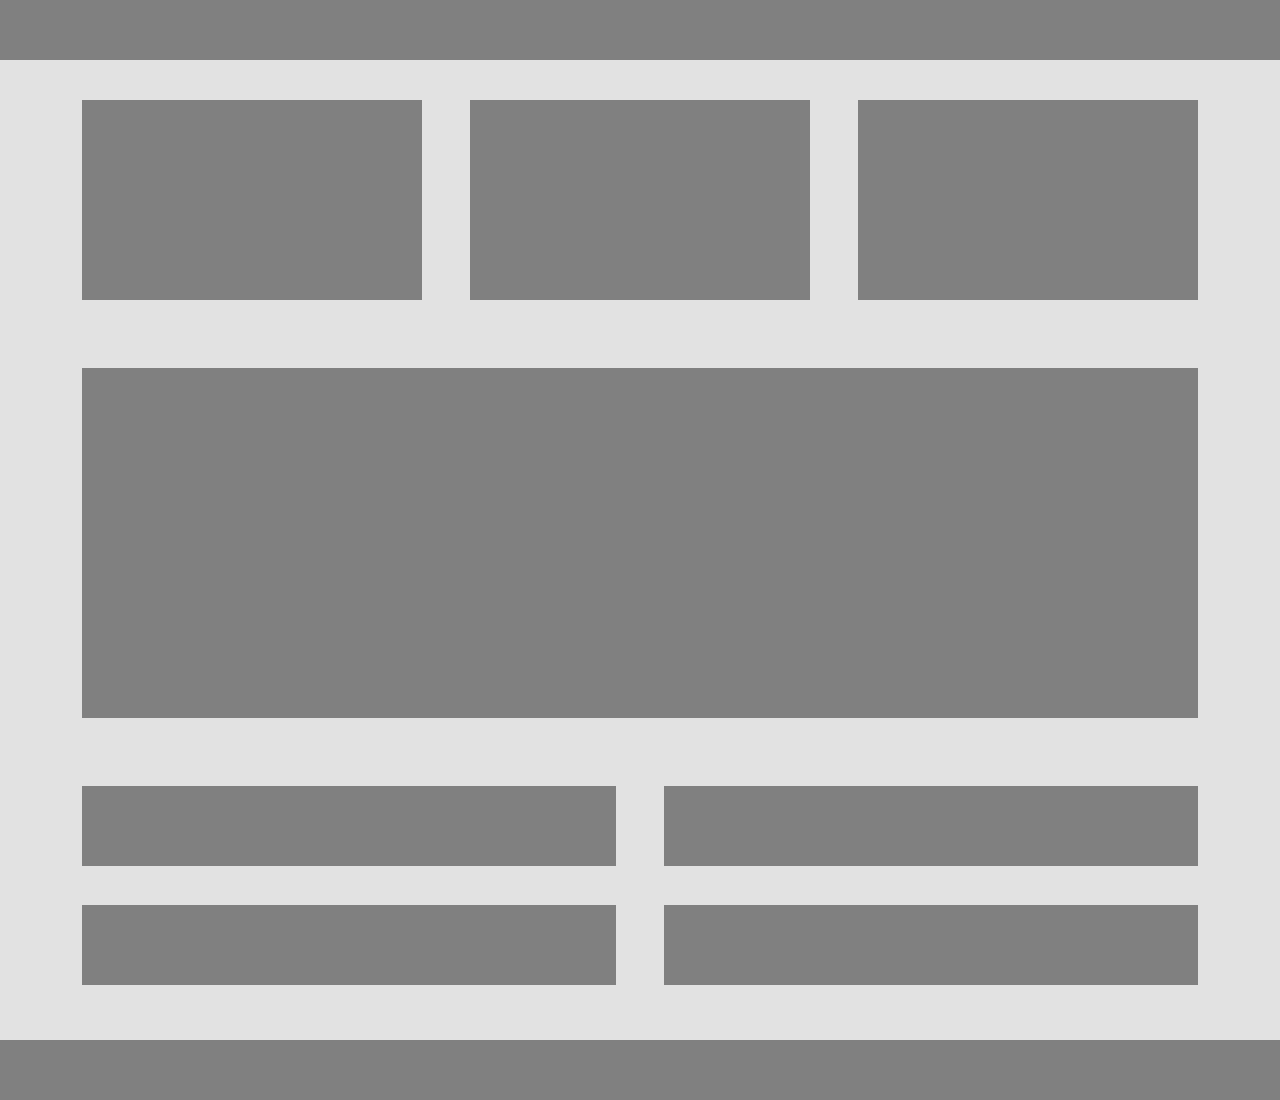
<file: atividade01/index.html>
<!DOCTYPE html>
<html lang="pt-BR">
<head>
    <meta charset="UTF-8">
    <meta name="viewport" content="width=device-width, initial-scale=1.0">
    <title>Trabalho de Layout</title>
    
    <link href="https://cdn.jsdelivr.net/npm/bootstrap@5.3.0/dist/css/bootstrap.min.css" rel="stylesheet">
    <style>
        body {
            background-color: #e2e2e2; 
            margin: 0;
            display: flex;
            flex-direction: column;
            min-height: 100vh; 
        }

        .header, footer {
            background-color: #808080; 
            height: 60px;
            width: 100%;
        }

        .box {
            background-color: #808080;
            margin-bottom: 20px;
        }

        .small-box { height: 200px; }
        .larger-box { height: 350px; }
        .list-box { height: 80px; margin-bottom: 15px; } 

        main {
            padding-top: 40px;
            padding-bottom: 40px;
        }
    </style>
</head>
<body>

    <header class="header"></header>

    <main class="d-flex align-items-center justify-content-center flex-grow-1">        
        <div class="container">
            <div class="row g-5 mb-5">
                <div class="col-4">
                    <div class="box small-box"></div>
                </div>
                <div class="col-4">
                    <div class="box small-box"></div>
                </div>
                <div class="col-4">
                    <div class="box small-box"></div>
                </div>
            </div>

            <div class="row mb-5">
                <div class="col-12">
                    <div class="box larger-box"></div>
                </div>
            </div>

            <div class="row g-4 gx-5">
                <div class="col-6">
                    <div class="box list-box"></div>
                </div>
                <div class="col-6">
                    <div class="box list-box"></div>
                </div>
                <div class="col-6">
                    <div class="box list-box"></div>
                </div>
                <div class="col-6">
                    <div class="box list-box"></div>
                </div>
            </div>
        </div>
    </main>

    <footer class="footer"></footer>
</body>
</html>
</file>
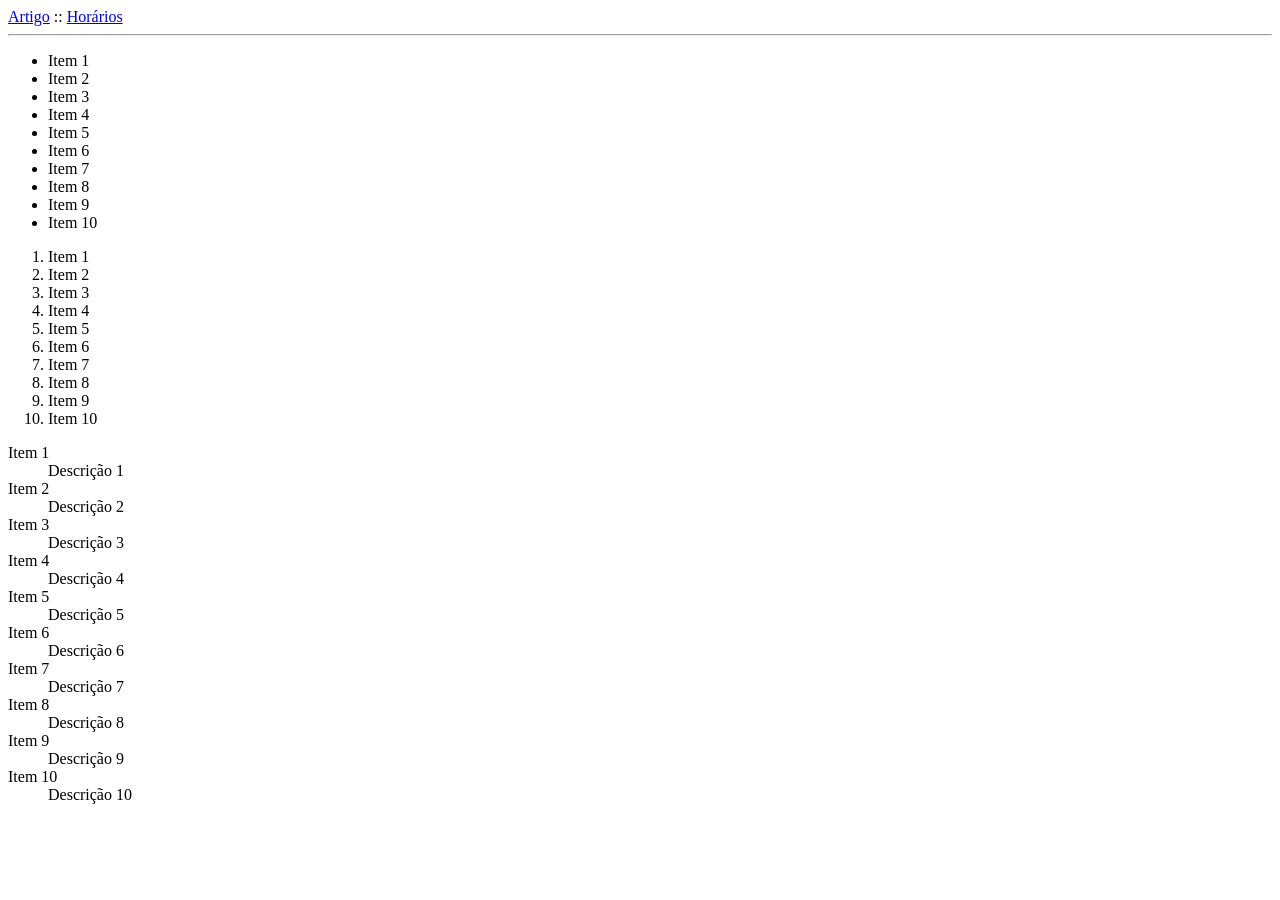
<file: aula01/index.html>
<!DOCTYPE html>
<html lang="en">

<head>
    <meta charset="UTF-8">
    <meta name="viewport" content="width=device-width, initial-scale=1.0">
    <title>Document</title>
</head>

<body>
    <!-- a[href="artigo.html"]{Artigo} -->
    <a href="artigo.html" target="_blank">Artigo</a> :: <a href="horario.html" >Horários</a>
    <hr>
    <!-- ul>(li{Item $}*10) -->
    <ul>
        <li>Item 1</li>
        <li>Item 2</li>
        <li>Item 3</li>
        <li>Item 4</li>
        <li>Item 5</li>
        <li>Item 6</li>
        <li>Item 7</li>
        <li>Item 8</li>
        <li>Item 9</li>
        <li>Item 10</li>
    </ul>
    <ol>
        <li>Item 1</li>
        <li>Item 2</li>
        <li>Item 3</li>
        <li>Item 4</li>
        <li>Item 5</li>
        <li>Item 6</li>
        <li>Item 7</li>
        <li>Item 8</li>
        <li>Item 9</li>
        <li>Item 10</li>
    </ol>
    <!-- dl>(dt{Item $}+dd{Descrição $})*10 -->
    <dl>
        <dt>Item 1</dt>
        <dd>Descrição 1</dd>
        <dt>Item 2</dt>
        <dd>Descrição 2</dd>
        <dt>Item 3</dt>
        <dd>Descrição 3</dd>
        <dt>Item 4</dt>
        <dd>Descrição 4</dd>
        <dt>Item 5</dt>
        <dd>Descrição 5</dd>
        <dt>Item 6</dt>
        <dd>Descrição 6</dd>
        <dt>Item 7</dt>
        <dd>Descrição 7</dd>
        <dt>Item 8</dt>
        <dd>Descrição 8</dd>
        <dt>Item 9</dt>
        <dd>Descrição 9</dd>
        <dt>Item 10</dt>
        <dd>Descrição 10</dd>
    </dl>

</body>

</html>
</file>
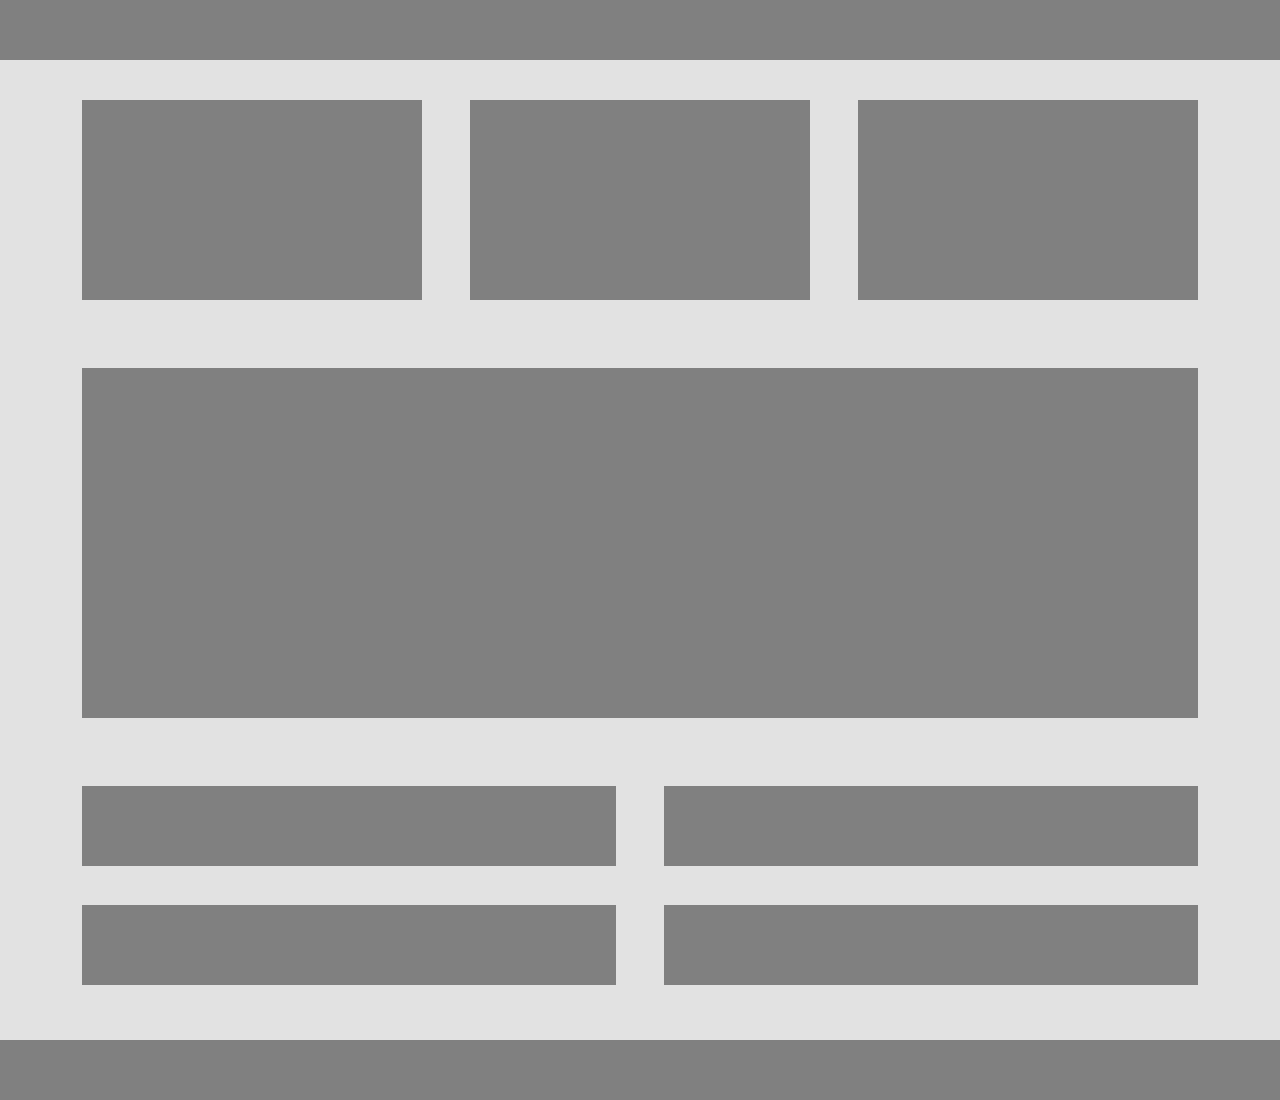
<file: atividades/layout responsivo com bootstrap/index.html>
<!DOCTYPE html>
<html lang="pt-BR">
<head>
    <meta charset="UTF-8">
    <meta name="viewport" content="width=device-width, initial-scale=1.0">
    <title>Trabalho de Layout</title>
    
    <link href="https://cdn.jsdelivr.net/npm/bootstrap@5.3.0/dist/css/bootstrap.min.css" rel="stylesheet">
    <style>
        body {
            background-color: #e2e2e2; 
            margin: 0;
            display: flex;
            flex-direction: column;
            min-height: 100vh; 
        }

        header, footer {
            background-color: #808080; 
            height: 60px;
            width: 100%;
        }

        .box {
            background-color: #808080;
            margin-bottom: 20px;
        }

        .small-box { height: 200px; }
        .larger-box { height: 350px; }
        .list-box { height: 80px; margin-bottom: 15px; } 

        main {
            padding-top: 40px;
            padding-bottom: 40px;
        }
    </style>
</head>
<body>

    <header></header>

    <main class="d-flex align-items-center justify-content-center flex-grow-1">        
        <div class="container">
            <div class="row g-5 mb-5">
                <div class="col-4">
                    <div class="box small-box"></div>
                </div>
                <div class="col-4">
                    <div class="box small-box"></div>
                </div>
                <div class="col-4">
                    <div class="box small-box"></div>
                </div>
            </div>

            <div class="row mb-5">
                <div class="col-12">
                    <div class="box larger-box"></div>
                </div>
            </div>

            <div class="row g-4 gx-5">
                <div class="col-6">
                    <div class="box list-box"></div>
                </div>
                <div class="col-6">
                    <div class="box list-box"></div>
                </div>
                <div class="col-6">
                    <div class="box list-box"></div>
                </div>
                <div class="col-6">
                    <div class="box list-box"></div>
                </div>
            </div>
        </div>
    </main>

    <footer></footer>
</body>
</html>
</file>
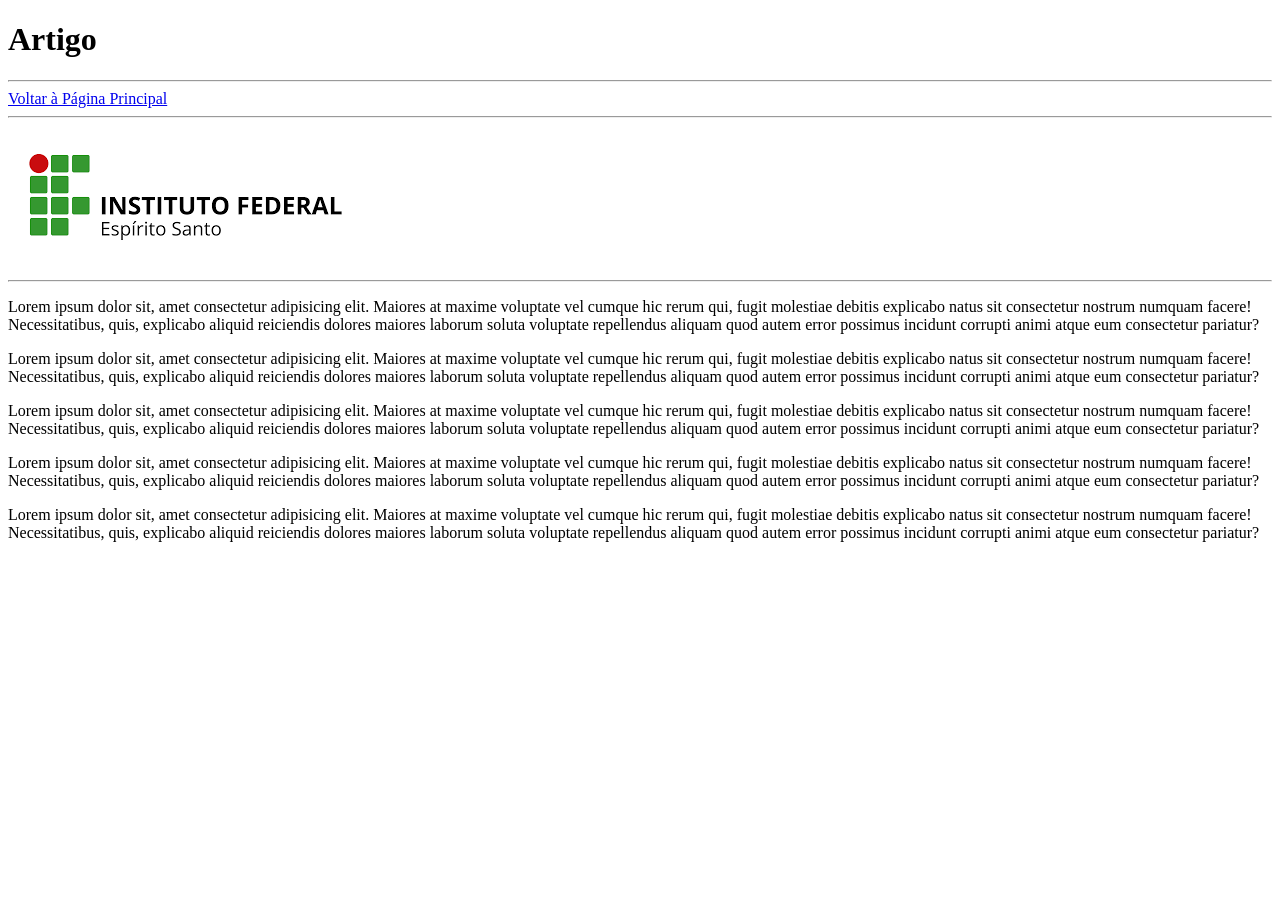
<file: aula01/artigo.html>
<!DOCTYPE html>
<html lang="en">
<head>
    <meta charset="UTF-8">
    <meta name="viewport" content="width=device-width, initial-scale=1.0">
    <title>Artigo</title>
</head>
<body>
    <h1>Artigo</h1>
    <hr>
    <a href="index.html">Voltar à Página Principal</a>
    <hr>
    <img src="logo_ifes.png" alt="Logotipo do Ifes">
    <hr>
    <p>Lorem ipsum dolor sit, amet consectetur adipisicing elit. Maiores at maxime voluptate vel cumque hic rerum qui, fugit molestiae debitis explicabo natus sit consectetur nostrum numquam facere! Necessitatibus, quis, explicabo aliquid reiciendis dolores maiores laborum soluta voluptate repellendus aliquam quod autem error possimus incidunt corrupti animi atque eum consectetur pariatur?</p>
    <p>Lorem ipsum dolor sit, amet consectetur adipisicing elit. Maiores at maxime voluptate vel cumque hic rerum qui, fugit molestiae debitis explicabo natus sit consectetur nostrum numquam facere! Necessitatibus, quis, explicabo aliquid reiciendis dolores maiores laborum soluta voluptate repellendus aliquam quod autem error possimus incidunt corrupti animi atque eum consectetur pariatur?</p>
    <p>Lorem ipsum dolor sit, amet consectetur adipisicing elit. Maiores at maxime voluptate vel cumque hic rerum qui, fugit molestiae debitis explicabo natus sit consectetur nostrum numquam facere! Necessitatibus, quis, explicabo aliquid reiciendis dolores maiores laborum soluta voluptate repellendus aliquam quod autem error possimus incidunt corrupti animi atque eum consectetur pariatur?</p>
    <p>Lorem ipsum dolor sit, amet consectetur adipisicing elit. Maiores at maxime voluptate vel cumque hic rerum qui, fugit molestiae debitis explicabo natus sit consectetur nostrum numquam facere! Necessitatibus, quis, explicabo aliquid reiciendis dolores maiores laborum soluta voluptate repellendus aliquam quod autem error possimus incidunt corrupti animi atque eum consectetur pariatur?</p>
    <p>Lorem ipsum dolor sit, amet consectetur adipisicing elit. Maiores at maxime voluptate vel cumque hic rerum qui, fugit molestiae debitis explicabo natus sit consectetur nostrum numquam facere! Necessitatibus, quis, explicabo aliquid reiciendis dolores maiores laborum soluta voluptate repellendus aliquam quod autem error possimus incidunt corrupti animi atque eum consectetur pariatur?</p>
</body>
</html>
</file>
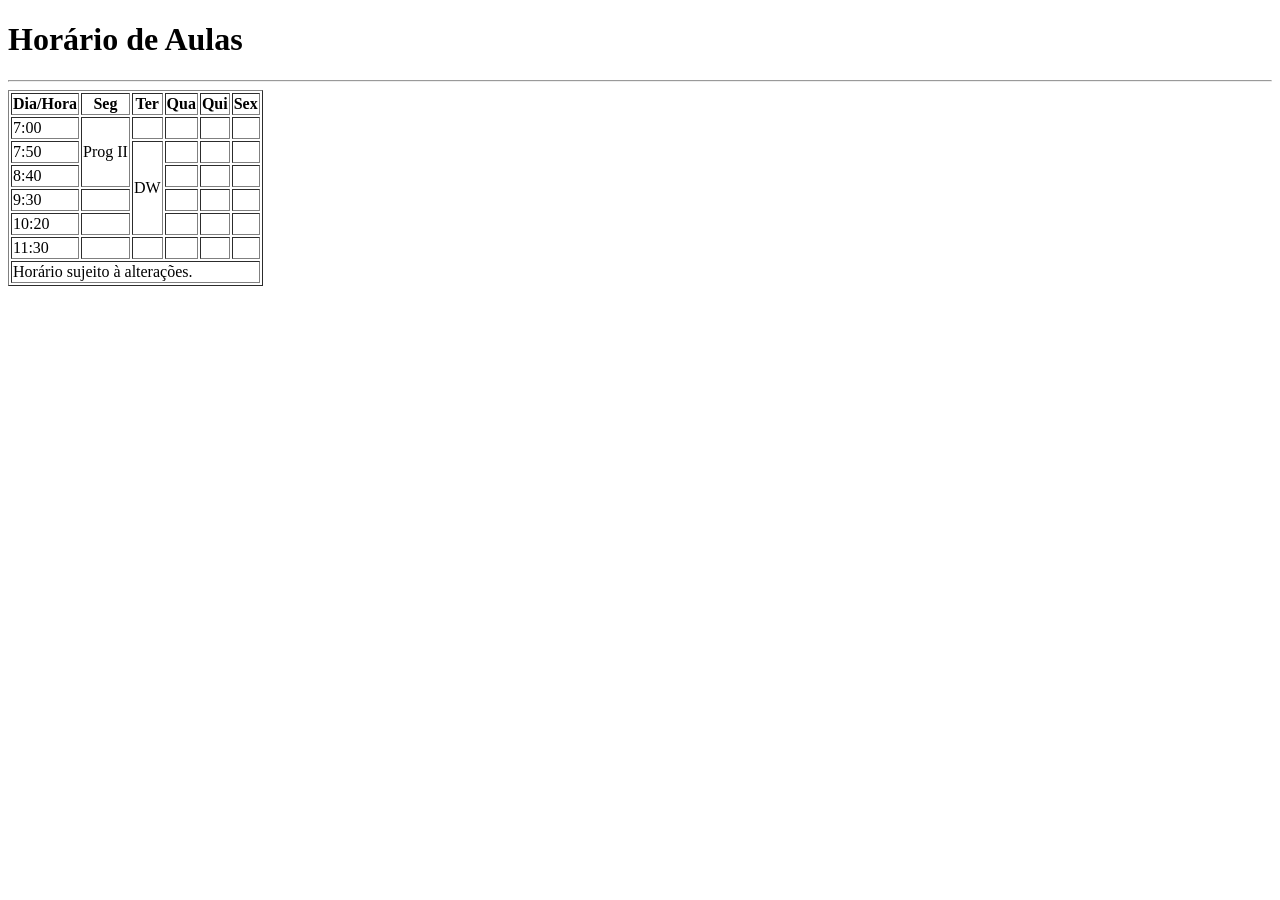
<file: aula01/horario.html>
<!DOCTYPE html>
<html lang="pt-br">

<head>
    <meta charset="UTF-8">
    <meta name="viewport" content="width=device-width, initial-scale=1.0">
    <title>Horário de Aulas</title>
</head>

<body>
    <h1>Horário de Aulas</h1>
    <hr>
    <!-- table>(tr>(td*6))*7 -->
    <table border="1">
        <thead>
            <tr>
                <th>Dia/Hora</th>
                <th>Seg</th>
                <th>Ter</th>
                <th>Qua</th>
                <th>Qui</th>
                <th>Sex</th>
            </tr>
        </thead>
        <tbody>
            <tr>
                <td>7:00</td>
                <td rowspan="3">Prog II</td>
                <td></td>
                <td></td>
                <td></td>
                <td></td>
            </tr>
            <tr>
                <td>7:50</td>
                <td rowspan="4">DW</td>
                <td></td>
                <td></td>
                <td></td>
            </tr>
            <tr>
                <td>8:40</td>
                <td></td>
                <td></td>
                <td></td>
            </tr>
            <tr>
                <td>9:30</td>
                <td></td>
                <td></td>
                <td></td>
                <td></td>
            </tr>
            <tr>
                <td>10:20</td>
                <td></td>
                <td></td>
                <td></td>
                <td></td>
            </tr>
            <tr>
                <td>11:30</td>
                <td></td>
                <td></td>
                <td></td>
                <td></td>
                <td></td>
            </tr>
        </tbody>
        <!-- tfoot>tr>td[colspan="6"]{Horário sujeito à alterações.} -->
        <tfoot>
            <tr>
                <td colspan="6">Horário sujeito à alterações.</td>
            </tr>
        </tfoot>
    </table>
</body>

</html>
</file>
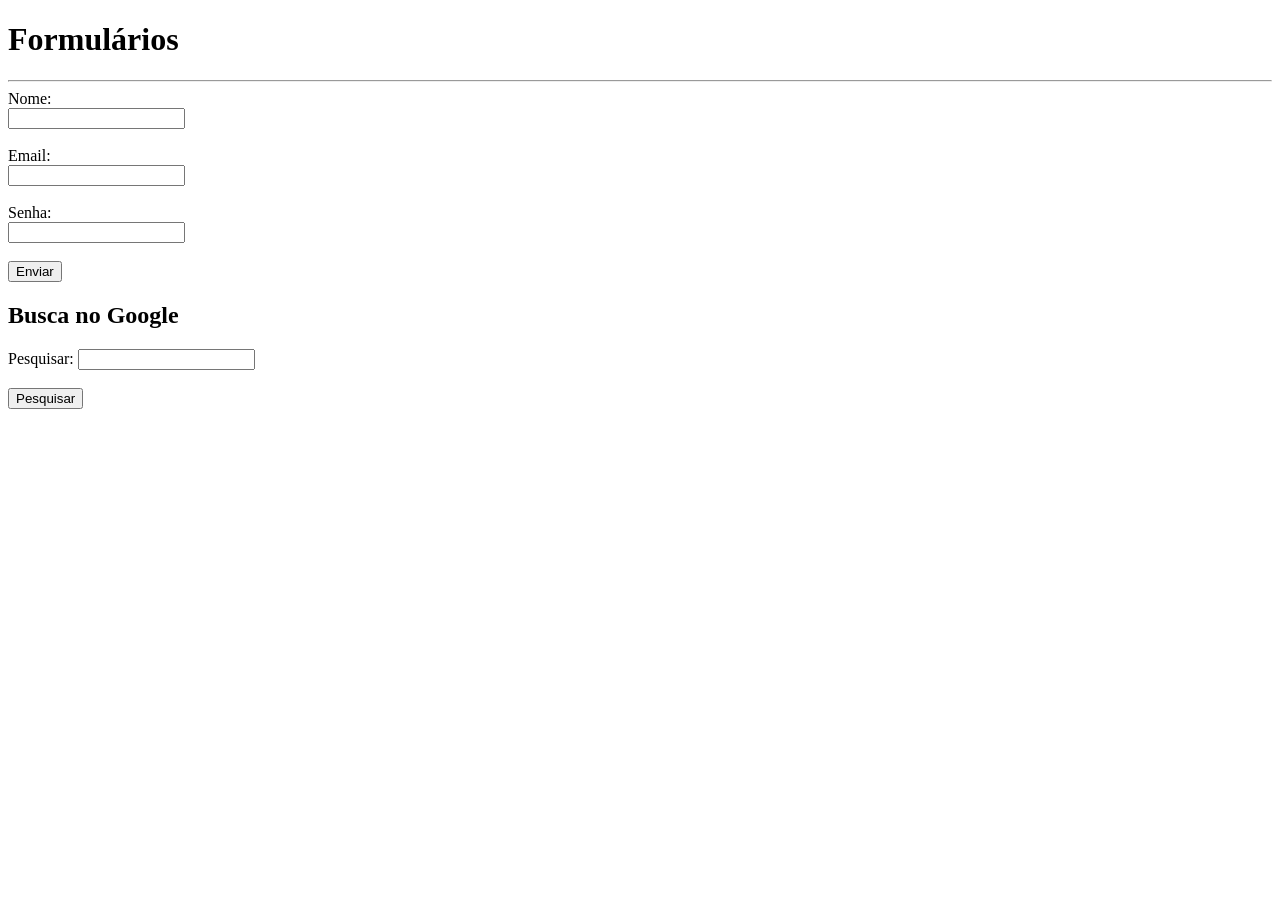
<file: aula02/forms.html>
<!DOCTYPE html>
<html lang="pt-br">

<head>
    <meta charset="UTF-8">
    <meta name="viewport" content="width=device-width, initial-scale=1.0">
    <title>Document</title>
</head>

<body>
    <h1>Formulários</h1>
    <hr>
    <form action="/cadastrar" method="post">
        <label>Nome:<br>
            <input type="text" id="nome" name="nome"><br><br>
        </label>

        <label for="email">Email:</label><br>
        <input type="email" id="email" name="email"><br><br>

        <label for="senha">Senha:</label><br>
        <input type="password" id="senha" name="senha"><br><br>

        <!-- <input type="submit" value="Cadastrar"> -->
        <button type="submit">Enviar</button>
    </form>
    <h2>Busca no Google</h2>
    <form action="https://google.com/search" method="get">
        <label for="q">Pesquisar:</label>
        <input type="text" name="q" id="q"><br><br>
        <button type="submit">Pesquisar</button>
    </form>
</body>

</html>
</file>
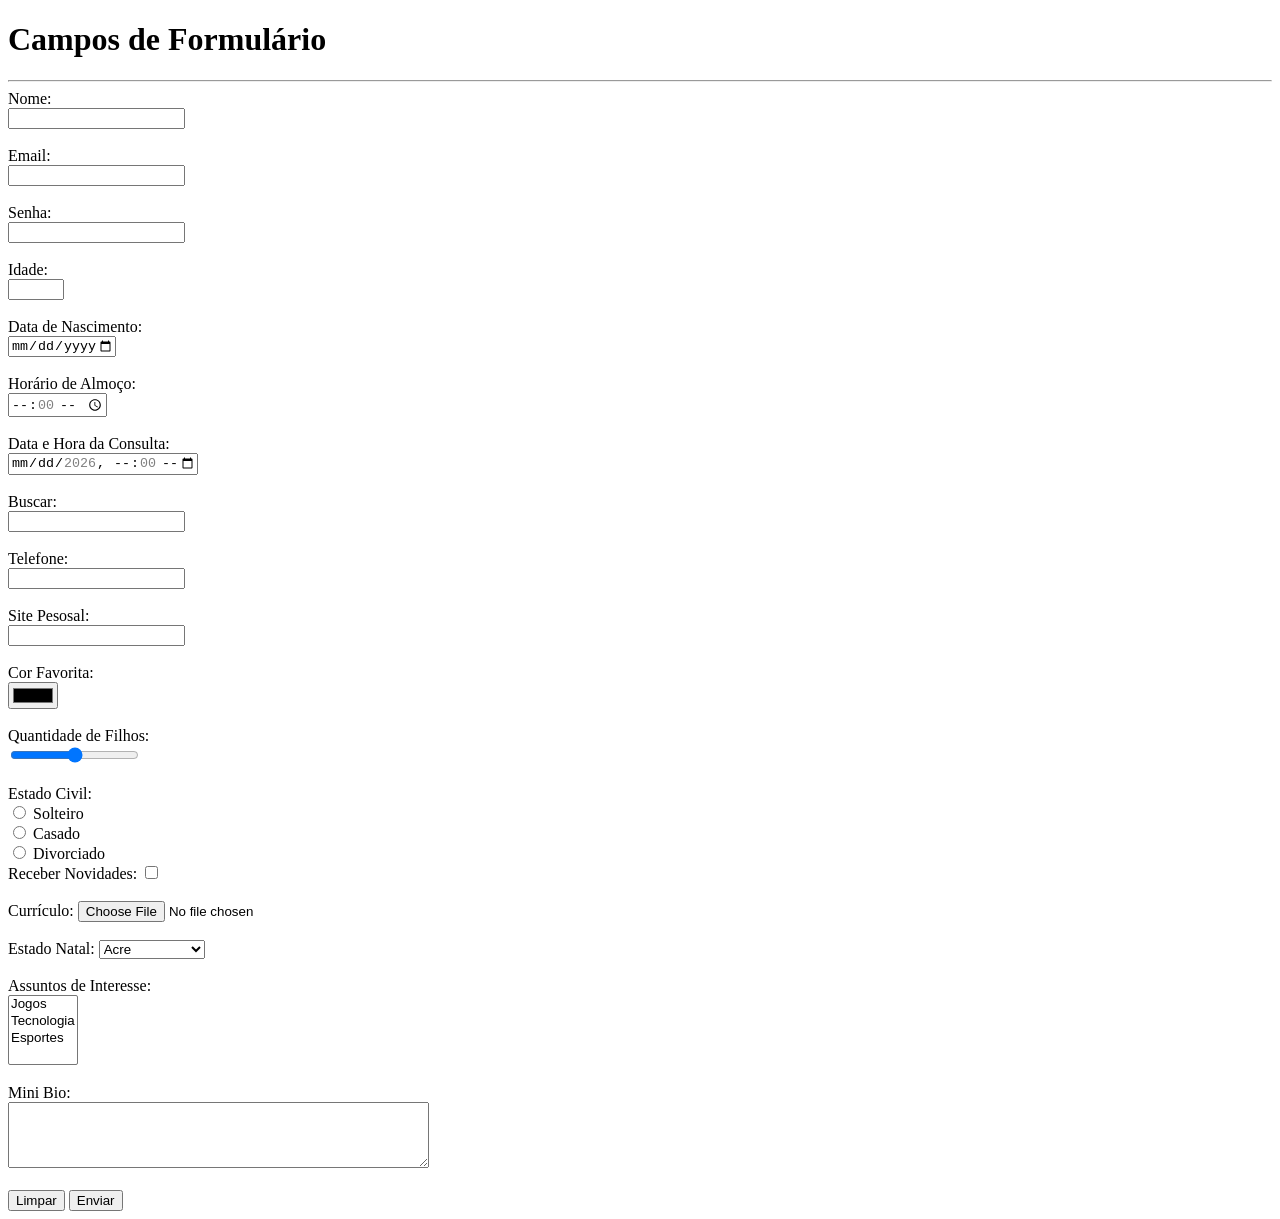
<file: aula02/inputs.html>
<!DOCTYPE html>
<html lang="pt-br">
<head>
    <meta charset="UTF-8">
    <meta name="viewport" content="width=device-width, initial-scale=1.0">
    <title>Campos de Formulário</title>
</head>
<body>
    <h1>Campos de Formulário</h1>
    <hr>
    <form action="">
        <label>Nome:<br>
            <input type="text" id="nome" name="nome"><br><br>
        </label>

        <label for="email">Email:</label><br>
        <input type="email" id="email" name="email"><br><br>

        <label for="senha">Senha:</label><br>
        <input type="password" id="senha" name="senha"><br><br>

        <label for="idade">Idade:</label><br>
        <input type="number" name="idade" id="idade" min="0" max="120" step="2"><br><br>

        <label for="dataNascimento">Data de Nascimento:</label><br>
        <input type="date" name="dataNascimento" id="dataNascimento" min="1906-02-24" max="2026-02-23"><br><br>

        <label for="horarioAlmoco">Horário de Almoço:</label><br>
        <input type="time" name="horarioAlmoco" id="horarioAlmoco" min="10:00" max="15:00" step="3600"><br><br>

        <label for="dataHoraConsulta">Data e Hora da Consulta:</label><br>
        <input type="datetime-local" name="dataHoraConsulta" id="dataHoraConsulta" max="2026-12-31T23:59" min="2026-01-01T00:00" step="3600"><br><br>

        <label for="busca">Buscar:</label><br>
        <input type="search" name="busca" id="busca"><br><br>

        <label for="telefone">Telefone:</label><br>
        <input type="tel" name="telefone" id="telefone" pattern="[0-9]{11}"><br><br>
        
        <label for="sitePesosal">Site Pesosal:</label><br>
        <input type="url" name="sitePesosal" id="sitePesosal"><br><br>

        <label for="corFavorita">Cor Favorita:</label><br>
        <input type="color" name="corFavorita" id="corFavorita"><br><br>
        
        <label for="qtdDeFilhos">Quantidade de Filhos:</label><br>
        <input type="range" name="qtdDeFilhos" id="qtdDeFilhos"><br><br>
        
        <label for="estadoCivil">Estado Civil:</label><br>
        <input type="radio" name="estadoCivil" id="solteiro" value="solteiro">
        <label for="solteiro">Solteiro</label><br>
        <input type="radio" name="estadoCivil" id="casado" value="solteiro">
        <label for="casado">Casado</label><br>
        <input type="radio" name="estadoCivil" id="divorciado" value="solteiro">
        <label for="divorciado">Divorciado</label><br>
        
        <label for="receberNovidades">Receber Novidades:</label>
        <input type="checkbox" id="receberNovidades" name="receberNovidades"><br><br>  

        <label for="curriculoPDF">Currículo:</label>
        <input type="file" id="curriculoPDF" name="curriculoPDF" accept=".pdf"><br><br>  

        <label for="ufNatal">Estado Natal:</label>
        <select name="ufNatal" id="ufNatal">
            <option value="AC">Acre</option>
            <option value="AL">Alagoas</option>
            <option value="AP">Amapá</option>
            <option value="ES">Espírito Santo</option>
        </select><br><br>

        <label for="assuntosInteresse">Assuntos de Interesse:</label><br>
        <select name="assuntosInteresse" id="assuntosInteresse" multiple size="4">
            <option value="jogos">Jogos</option>
            <option value="tecnologia">Tecnologia</option>
            <option value="esportes">Esportes</option>
        </select><br><br>

        <label for="miniBio">Mini Bio:</label><br>
        <textarea name="miniBio" id="miniBio" rows="4" cols="50"></textarea><br><br>

        <button type="reset">Limpar</button>

        <button type="submit">Enviar</button>


        <input type="hidden" name="idUsuario" value="12345">

    </form>
</body>
</html>
</file>
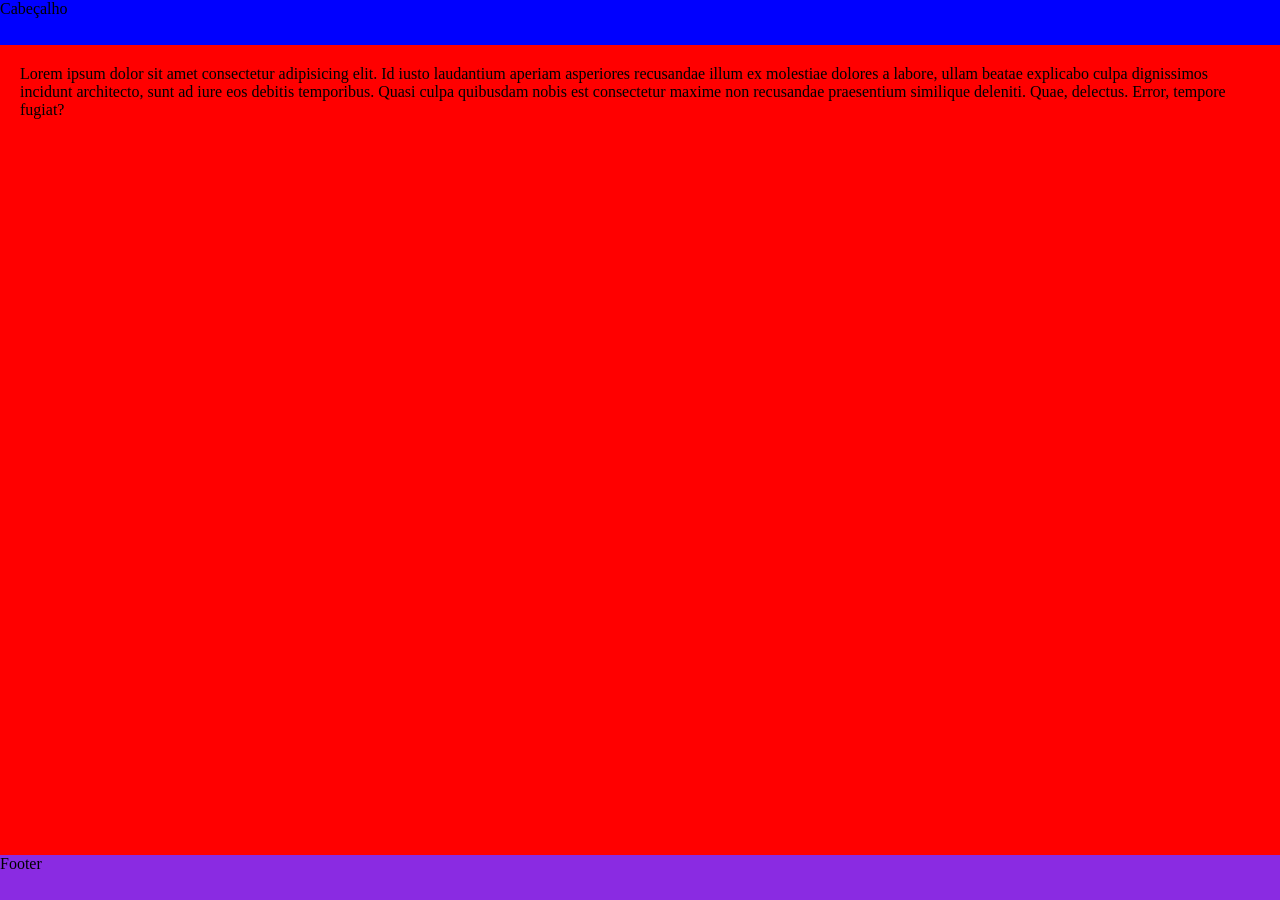
<file: Aprendendo CSS/desafio1/teste.html>
<!DOCTYPE html>
<html lang="pt">
<head>
    <meta charset="UTF-8">
    <meta name="viewport" content="width=device-width, initial-scale=1.0">
    <title>Document</title>

    <link rel="stylesheet" href="./style.css">

</head>
<body>
    <header class="header"> Cabeçalho</header>
    <main class="main"> Lorem ipsum dolor sit amet consectetur adipisicing elit. Id iusto laudantium aperiam asperiores recusandae illum ex molestiae dolores a labore, ullam beatae explicabo culpa dignissimos incidunt architecto, sunt ad iure eos debitis temporibus. Quasi culpa quibusdam nobis est consectetur maxime non recusandae praesentium similique deleniti. Quae, delectus. Error, tempore fugiat?</main>
    <footer class="footer"> Footer</footer>
</body>
</html>
</file>
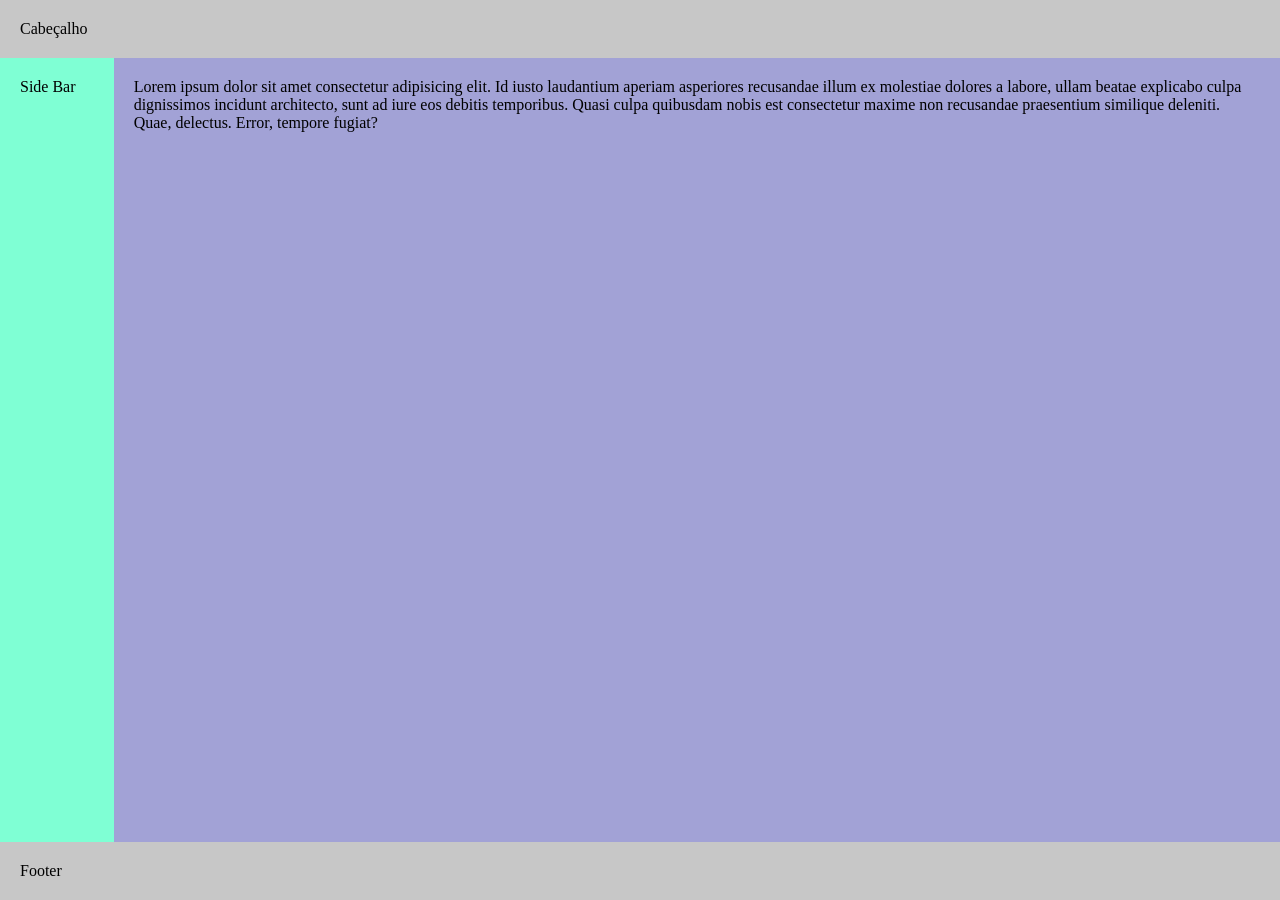
<file: Aprendendo CSS/desafio2/teste2.html>
<!DOCTYPE html>
<html lang="pt">

<head>
    <meta charset="UTF-8">
    <meta name="viewport" content="width=device-width, initial-scale=1.0">
    <title>Document</title>

    <link rel="stylesheet" href="./style2.css">

</head>

<body>
    <header class="header"> Cabeçalho</header>
    <div class="container">
        <div class="side-bar"> Side Bar</div>
        <main class="main"> Lorem ipsum dolor sit amet consectetur adipisicing elit. Id iusto laudantium aperiam
            asperiores recusandae illum ex molestiae dolores a labore, ullam beatae explicabo culpa dignissimos incidunt
            architecto, sunt ad iure eos debitis temporibus. Quasi culpa quibusdam nobis est consectetur maxime non
            recusandae praesentium similique deleniti. Quae, delectus. Error, tempore fugiat?</main>
    </div>
    <footer class="footer"> Footer</footer>
</body>

</html>
</file>
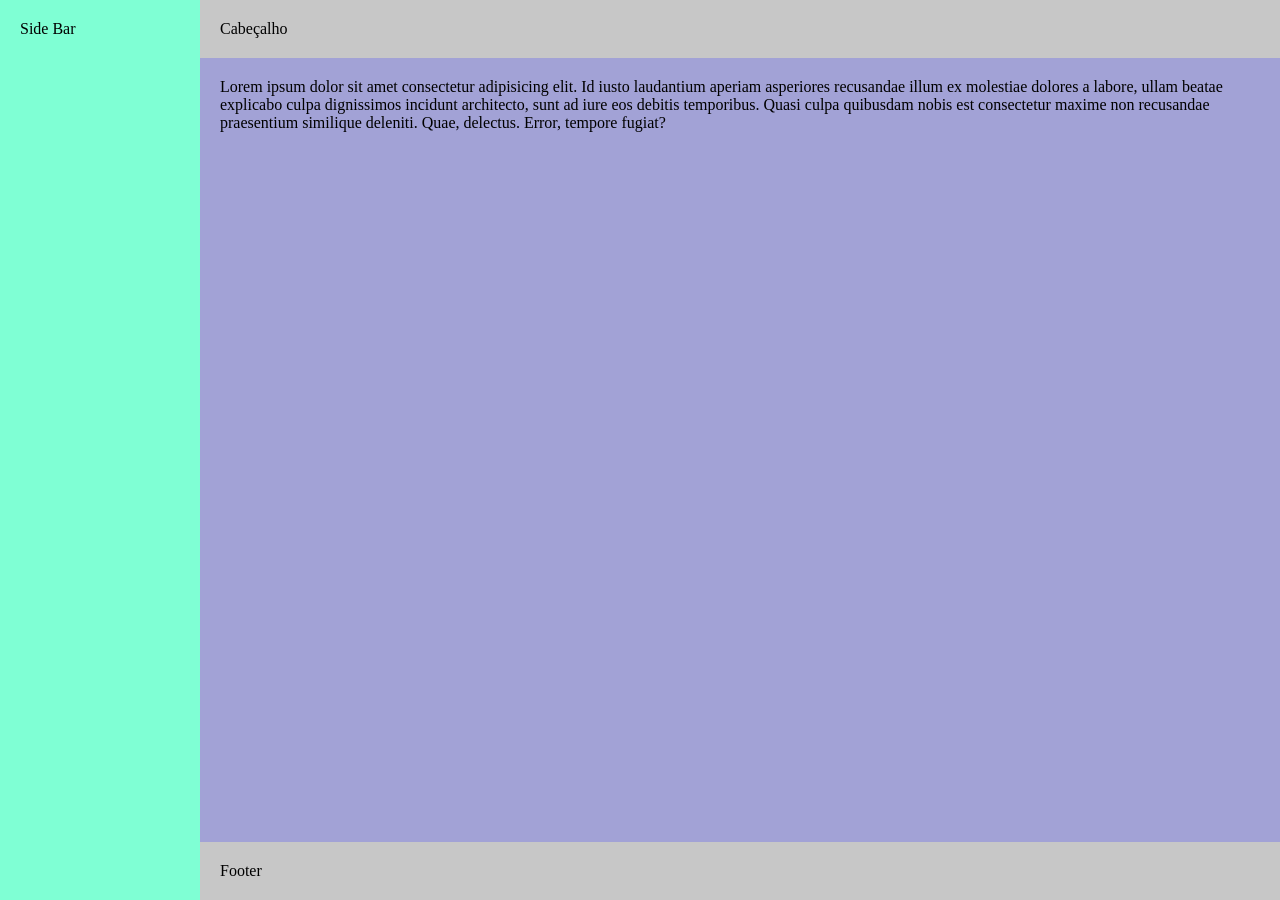
<file: Aprendendo CSS/desafio3/teste3.html>
<!DOCTYPE html>
<html lang="pt">

<head>
    <meta charset="UTF-8">
    <meta name="viewport" content="width=device-width, initial-scale=1.0">
    <title>Document</title>

    <link rel="stylesheet" href="./style3.css">

</head>

<body>
    <div class="side-bar"> Side Bar</div>
    <div class="container">
        <header class="header"> Cabeçalho</header>
        <main class="main"> Lorem ipsum dolor sit amet consectetur adipisicing elit. Id iusto laudantium aperiam
            asperiores recusandae illum ex molestiae dolores a labore, ullam beatae explicabo culpa dignissimos incidunt
            architecto, sunt ad iure eos debitis temporibus. Quasi culpa quibusdam nobis est consectetur maxime non
            recusandae praesentium similique deleniti. Quae, delectus. Error, tempore fugiat?</main>
            <footer class="footer"> Footer</footer>
    </div>
</body>

</html>
</file>
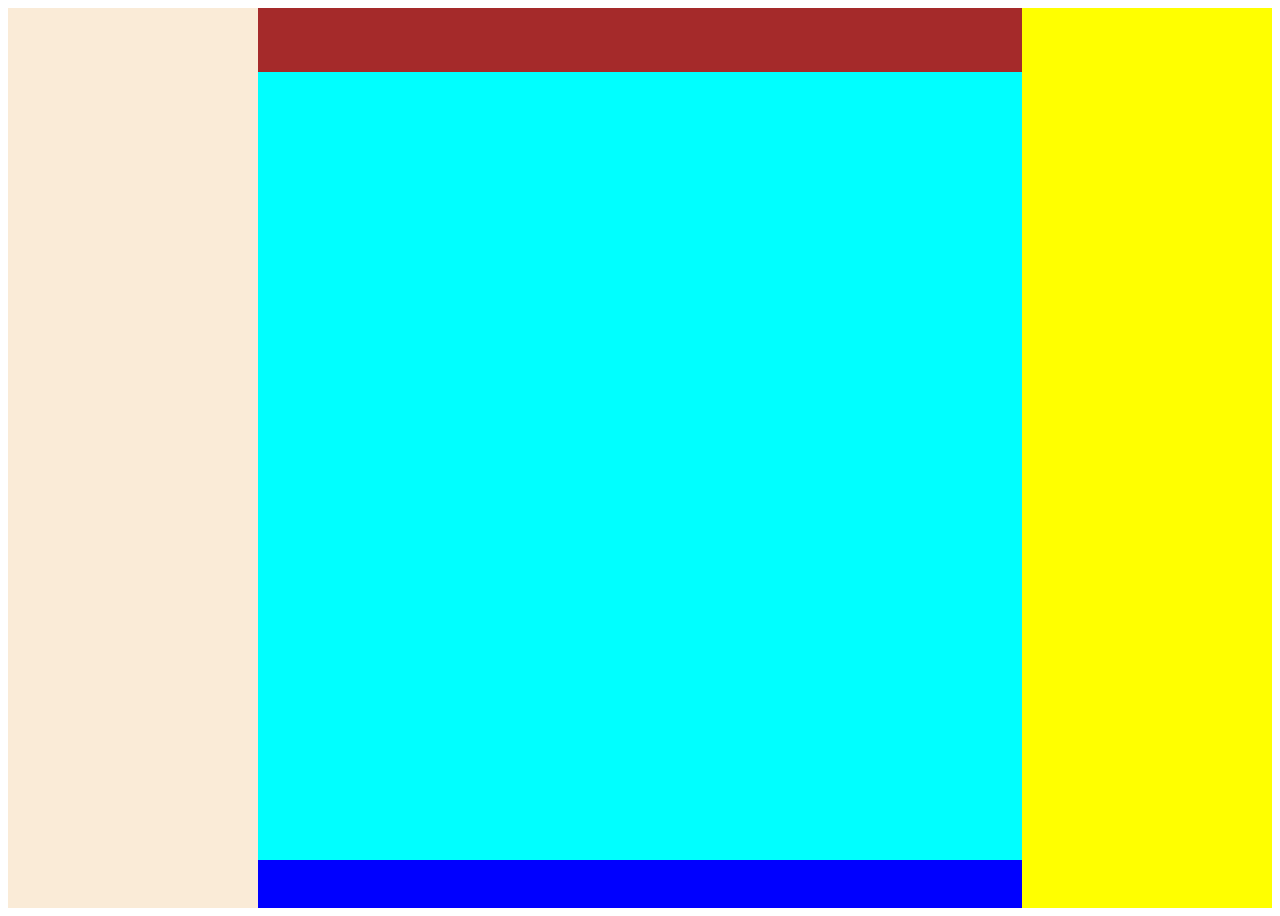
<file: Aprendendo CSS/grid/main.html>
<!DOCTYPE html>
<html lang="pt">
<head>
    <meta charset="UTF-8">
    <meta name="viewport" content="width=device-width, initial-scale=1.0">
    <title>Document</title>

    <link rel="stylesheet" href="./style.css">

</head>
<body class="layout">
    <header></header>
    <aside class="lsb"></aside>
    <main></main>
    <aside class="rsb"></aside>
    <footer></footer>
</body>
</html>
</file>
<file: Aprendendo CSS/desafio1/style.css>
body {
    min-height: 100vh;
    display: flex;
    flex-direction: column;
    margin: 0;
    padding: 0;
    box-sizing: border-box;
}
.header {
    background-color: blue;
    min-height: 5vh;
}

.main {
    background-color: red;
    flex: 1;
    padding: 20px
}
.footer {
    background-color: blueviolet;
    min-height: 5vh;
}
</file>
<file: Aprendendo CSS/desafio2/style2.css>
* {
    box-sizing: border-box;
    margin: 0;
    padding: 0;
}

body {
    min-height: 100vh;
    display: flex;
    flex-direction: column;    
}

.header {
    padding: 20px;
    background-color: rgb(199, 199, 199);
    min-height: 5vh;
}

.container {
    display: flex;
    flex-direction: row;
    flex: 1;
}

.side-bar {
    padding: 20px;
    background-color: aquamarine;
    width: 200px;
}

.main {
    background-color: rgb(162, 162, 214);
    display: inline-block;
    padding: 20px
}
.footer {
    background-color: rgb(199, 199, 199);
    min-height: 5vh;
    padding: 20px;
}
</file>
<file: Aprendendo CSS/desafio3/style3.css>
* {
    box-sizing: border-box;
    margin: 0;
    padding: 0;
}

body {
    min-height: 100vh;
    display: flex;
    flex-direction: row;    
}

.header {
    padding: 20px;
    background-color: rgb(199, 199, 199);
    min-height: 5vh;
}

.container {
    display: flex;
    flex-direction: column;
    flex: 1;    
}

.side-bar {
    padding: 20px;
    background-color: aquamarine;
    width: 200px;
}

.main {
    background-color: rgb(162, 162, 214);
    display: inline-block;
    padding: 20px;
    flex: 1;
}
.footer {
    background-color: rgb(199, 199, 199);
    min-height: 5vh;
    padding: 20px;
}
</file>
<file: Aprendendo CSS/grid/style.css>
.layout {
  display: grid;
  grid-template-columns: 250px 1fr 250px;
  grid-template-rows: 64px 1fr 48px;
  grid-template-areas:
    "lsb  header rsb"
    "lsb main rsb"
    "lsb  footer rsb";
  min-height: 100vh;
}

header  { grid-area: header; background-color:  brown; }
aside.lsb { grid-area: lsb; background-color: antiquewhite; }
aside.rsb { grid-area: rsb; background-color: yellow; }
main    { grid-area: main; background-color: aqua;}
footer  { grid-area: footer; background-color: blue;}
</file>
